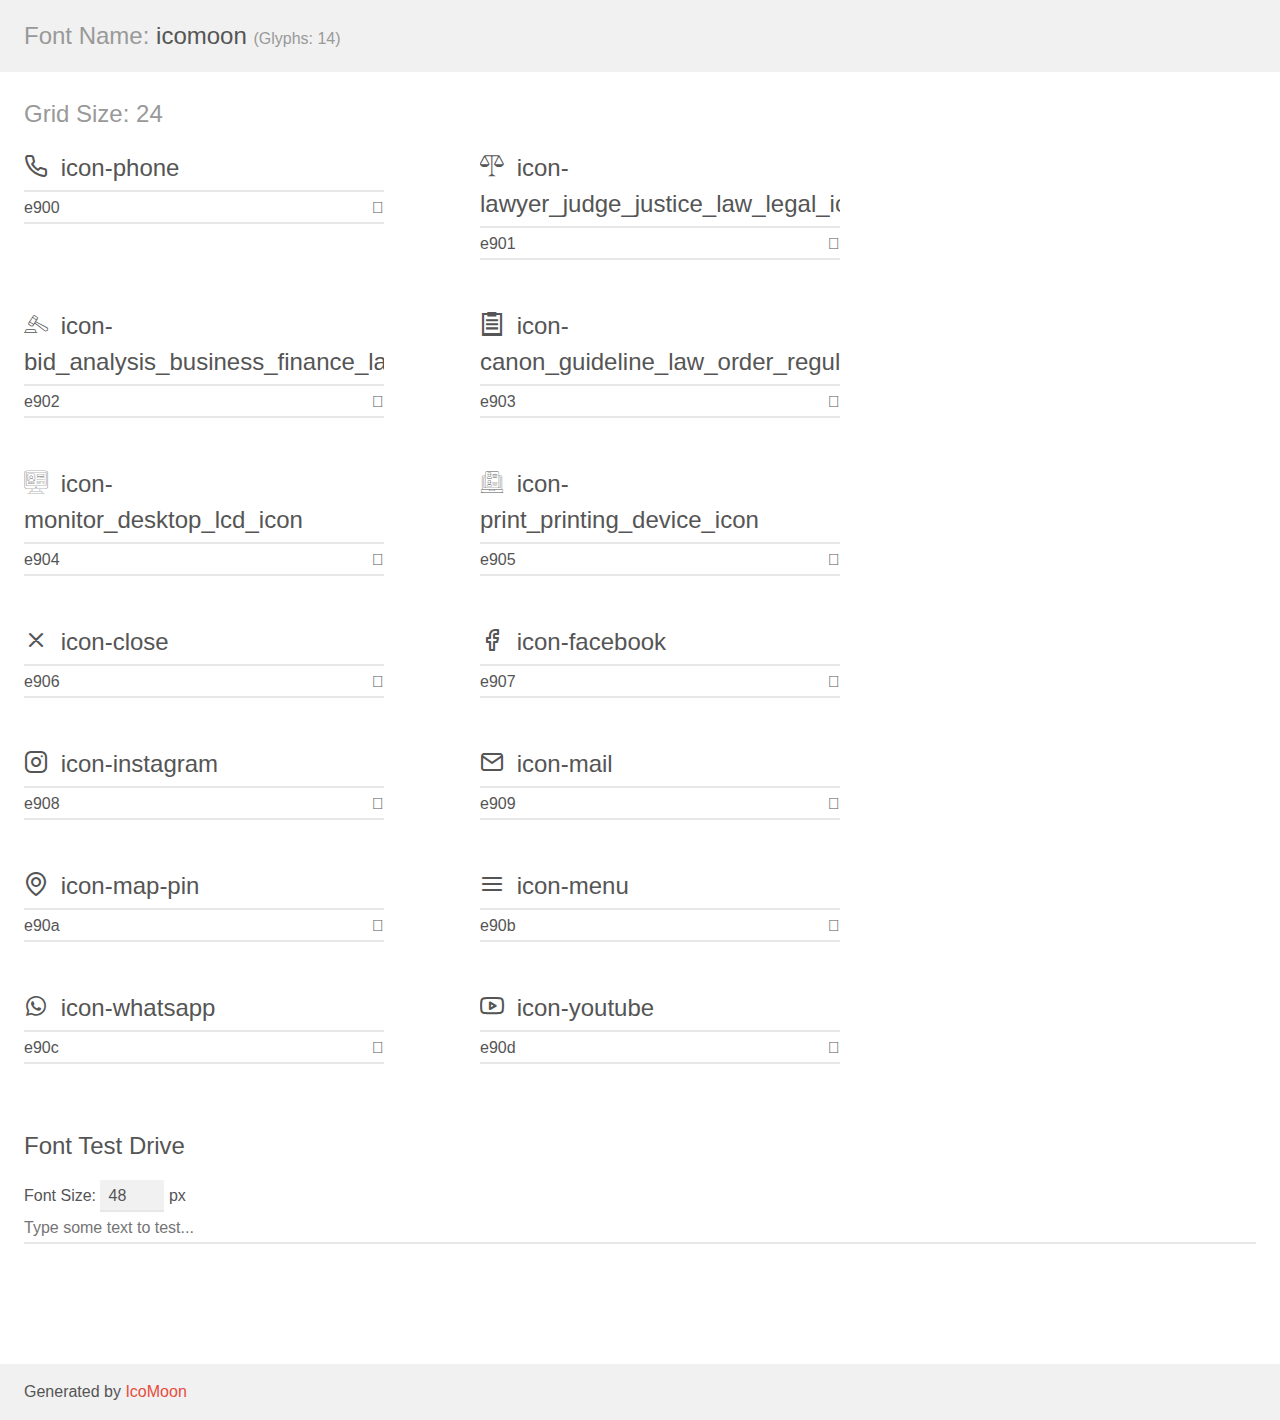
<file: assets/fonts/demo.html>
<!doctype html>
<html>
<head>
    <meta charset="utf-8">
    <title>IcoMoon Demo</title>
    <meta name="description" content="An Icon Font Generated By IcoMoon.io">
    <meta name="viewport" content="width=device-width, initial-scale=1">
    <link rel="stylesheet" href="demo-files/demo.css">
    <link rel="stylesheet" href="style.css"></head>
<body>
    <div class="bgc1 clearfix">
        <h1 class="mhmm mvm"><span class="fgc1">Font Name:</span> icomoon <small class="fgc1">(Glyphs:&nbsp;14)</small></h1>
    </div>
    <div class="clearfix mhl ptl">
        <h1 class="mvm mtn fgc1">Grid Size: 24</h1>
        <div class="glyph fs1">
            <div class="clearfix bshadow0 pbs">
                <span class="icon-phone"></span>
                <span class="mls"> icon-phone</span>
            </div>
            <fieldset class="fs0 size1of1 clearfix hidden-false">
                <input type="text" readonly value="e900" class="unit size1of2" />
                <input type="text" maxlength="1" readonly value="&#xe900;" class="unitRight size1of2 talign-right" />
            </fieldset>
            <div class="fs0 bshadow0 clearfix hidden-true">
                <span class="unit pvs fgc1">liga: </span>
                <input type="text" readonly value="" class="liga unitRight" />
            </div>
        </div>
        <div class="glyph fs1">
            <div class="clearfix bshadow0 pbs">
                <span class="icon-lawyer_judge_justice_law_legal_icon"></span>
                <span class="mls"> icon-lawyer_judge_justice_law_legal_icon</span>
            </div>
            <fieldset class="fs0 size1of1 clearfix hidden-false">
                <input type="text" readonly value="e901" class="unit size1of2" />
                <input type="text" maxlength="1" readonly value="&#xe901;" class="unitRight size1of2 talign-right" />
            </fieldset>
            <div class="fs0 bshadow0 clearfix hidden-true">
                <span class="unit pvs fgc1">liga: </span>
                <input type="text" readonly value="" class="liga unitRight" />
            </div>
        </div>
        <div class="glyph fs1">
            <div class="clearfix bshadow0 pbs">
                <span class="icon-bid_analysis_business_finance_law_icon"></span>
                <span class="mls"> icon-bid_analysis_business_finance_law_icon</span>
            </div>
            <fieldset class="fs0 size1of1 clearfix hidden-false">
                <input type="text" readonly value="e902" class="unit size1of2" />
                <input type="text" maxlength="1" readonly value="&#xe902;" class="unitRight size1of2 talign-right" />
            </fieldset>
            <div class="fs0 bshadow0 clearfix hidden-true">
                <span class="unit pvs fgc1">liga: </span>
                <input type="text" readonly value="" class="liga unitRight" />
            </div>
        </div>
        <div class="glyph fs1">
            <div class="clearfix bshadow0 pbs">
                <span class="icon-canon_guideline_law_order_regulation_icon"></span>
                <span class="mls"> icon-canon_guideline_law_order_regulation_icon</span>
            </div>
            <fieldset class="fs0 size1of1 clearfix hidden-false">
                <input type="text" readonly value="e903" class="unit size1of2" />
                <input type="text" maxlength="1" readonly value="&#xe903;" class="unitRight size1of2 talign-right" />
            </fieldset>
            <div class="fs0 bshadow0 clearfix hidden-true">
                <span class="unit pvs fgc1">liga: </span>
                <input type="text" readonly value="" class="liga unitRight" />
            </div>
        </div>
        <div class="glyph fs1">
            <div class="clearfix bshadow0 pbs">
                <span class="icon-monitor_desktop_lcd_icon"></span>
                <span class="mls"> icon-monitor_desktop_lcd_icon</span>
            </div>
            <fieldset class="fs0 size1of1 clearfix hidden-false">
                <input type="text" readonly value="e904" class="unit size1of2" />
                <input type="text" maxlength="1" readonly value="&#xe904;" class="unitRight size1of2 talign-right" />
            </fieldset>
            <div class="fs0 bshadow0 clearfix hidden-true">
                <span class="unit pvs fgc1">liga: </span>
                <input type="text" readonly value="" class="liga unitRight" />
            </div>
        </div>
        <div class="glyph fs1">
            <div class="clearfix bshadow0 pbs">
                <span class="icon-print_printing_device_icon"></span>
                <span class="mls"> icon-print_printing_device_icon</span>
            </div>
            <fieldset class="fs0 size1of1 clearfix hidden-false">
                <input type="text" readonly value="e905" class="unit size1of2" />
                <input type="text" maxlength="1" readonly value="&#xe905;" class="unitRight size1of2 talign-right" />
            </fieldset>
            <div class="fs0 bshadow0 clearfix hidden-true">
                <span class="unit pvs fgc1">liga: </span>
                <input type="text" readonly value="" class="liga unitRight" />
            </div>
        </div>
        <div class="glyph fs1">
            <div class="clearfix bshadow0 pbs">
                <span class="icon-close"></span>
                <span class="mls"> icon-close</span>
            </div>
            <fieldset class="fs0 size1of1 clearfix hidden-false">
                <input type="text" readonly value="e906" class="unit size1of2" />
                <input type="text" maxlength="1" readonly value="&#xe906;" class="unitRight size1of2 talign-right" />
            </fieldset>
            <div class="fs0 bshadow0 clearfix hidden-true">
                <span class="unit pvs fgc1">liga: </span>
                <input type="text" readonly value="" class="liga unitRight" />
            </div>
        </div>
        <div class="glyph fs1">
            <div class="clearfix bshadow0 pbs">
                <span class="icon-facebook"></span>
                <span class="mls"> icon-facebook</span>
            </div>
            <fieldset class="fs0 size1of1 clearfix hidden-false">
                <input type="text" readonly value="e907" class="unit size1of2" />
                <input type="text" maxlength="1" readonly value="&#xe907;" class="unitRight size1of2 talign-right" />
            </fieldset>
            <div class="fs0 bshadow0 clearfix hidden-true">
                <span class="unit pvs fgc1">liga: </span>
                <input type="text" readonly value="" class="liga unitRight" />
            </div>
        </div>
        <div class="glyph fs1">
            <div class="clearfix bshadow0 pbs">
                <span class="icon-instagram"></span>
                <span class="mls"> icon-instagram</span>
            </div>
            <fieldset class="fs0 size1of1 clearfix hidden-false">
                <input type="text" readonly value="e908" class="unit size1of2" />
                <input type="text" maxlength="1" readonly value="&#xe908;" class="unitRight size1of2 talign-right" />
            </fieldset>
            <div class="fs0 bshadow0 clearfix hidden-true">
                <span class="unit pvs fgc1">liga: </span>
                <input type="text" readonly value="" class="liga unitRight" />
            </div>
        </div>
        <div class="glyph fs1">
            <div class="clearfix bshadow0 pbs">
                <span class="icon-mail"></span>
                <span class="mls"> icon-mail</span>
            </div>
            <fieldset class="fs0 size1of1 clearfix hidden-false">
                <input type="text" readonly value="e909" class="unit size1of2" />
                <input type="text" maxlength="1" readonly value="&#xe909;" class="unitRight size1of2 talign-right" />
            </fieldset>
            <div class="fs0 bshadow0 clearfix hidden-true">
                <span class="unit pvs fgc1">liga: </span>
                <input type="text" readonly value="" class="liga unitRight" />
            </div>
        </div>
        <div class="glyph fs1">
            <div class="clearfix bshadow0 pbs">
                <span class="icon-map-pin"></span>
                <span class="mls"> icon-map-pin</span>
            </div>
            <fieldset class="fs0 size1of1 clearfix hidden-false">
                <input type="text" readonly value="e90a" class="unit size1of2" />
                <input type="text" maxlength="1" readonly value="&#xe90a;" class="unitRight size1of2 talign-right" />
            </fieldset>
            <div class="fs0 bshadow0 clearfix hidden-true">
                <span class="unit pvs fgc1">liga: </span>
                <input type="text" readonly value="" class="liga unitRight" />
            </div>
        </div>
        <div class="glyph fs1">
            <div class="clearfix bshadow0 pbs">
                <span class="icon-menu"></span>
                <span class="mls"> icon-menu</span>
            </div>
            <fieldset class="fs0 size1of1 clearfix hidden-false">
                <input type="text" readonly value="e90b" class="unit size1of2" />
                <input type="text" maxlength="1" readonly value="&#xe90b;" class="unitRight size1of2 talign-right" />
            </fieldset>
            <div class="fs0 bshadow0 clearfix hidden-true">
                <span class="unit pvs fgc1">liga: </span>
                <input type="text" readonly value="" class="liga unitRight" />
            </div>
        </div>
        <div class="glyph fs1">
            <div class="clearfix bshadow0 pbs">
                <span class="icon-whatsapp"></span>
                <span class="mls"> icon-whatsapp</span>
            </div>
            <fieldset class="fs0 size1of1 clearfix hidden-false">
                <input type="text" readonly value="e90c" class="unit size1of2" />
                <input type="text" maxlength="1" readonly value="&#xe90c;" class="unitRight size1of2 talign-right" />
            </fieldset>
            <div class="fs0 bshadow0 clearfix hidden-true">
                <span class="unit pvs fgc1">liga: </span>
                <input type="text" readonly value="" class="liga unitRight" />
            </div>
        </div>
        <div class="glyph fs1">
            <div class="clearfix bshadow0 pbs">
                <span class="icon-youtube"></span>
                <span class="mls"> icon-youtube</span>
            </div>
            <fieldset class="fs0 size1of1 clearfix hidden-false">
                <input type="text" readonly value="e90d" class="unit size1of2" />
                <input type="text" maxlength="1" readonly value="&#xe90d;" class="unitRight size1of2 talign-right" />
            </fieldset>
            <div class="fs0 bshadow0 clearfix hidden-true">
                <span class="unit pvs fgc1">liga: </span>
                <input type="text" readonly value="" class="liga unitRight" />
            </div>
        </div>
    </div>

    <!--[if gt IE 8]><!-->
    <div class="mhl clearfix mbl">
        <h1>Font Test Drive</h1>
        <label>
            Font Size: <input id="fontSize" type="number" class="textbox0 mbm"
            min="8" value="48" />
            px
        </label>
        <input id="testText" type="text" class="phl size1of1 mvl"
        placeholder="Type some text to test..." value=""/>
        <div id="testDrive" class="icon-" style="font-family: icomoon">&nbsp;
        </div>
    </div>
    <!--<![endif]-->
    <div class="bgc1 clearfix">
        <p class="mhl">Generated by <a href="https://icomoon.io/app">IcoMoon</a></p>
    </div>

    <script src="demo-files/demo.js"></script>
</body>
</html>
</file>
<file: assets/fonts/demo-files/demo.css>
body {
  padding: 0;
  margin: 0;
  font-family: sans-serif;
  font-size: 1em;
  line-height: 1.5;
  color: #555;
  background: #fff;
}
h1 {
  font-size: 1.5em;
  font-weight: normal;
}
small {
  font-size: .66666667em;
}
a {
  color: #e74c3c;
  text-decoration: none;
}
a:hover, a:focus {
  box-shadow: 0 1px #e74c3c;
}
.bshadow0, input {
  box-shadow: inset 0 -2px #e7e7e7;
}
input:hover {
  box-shadow: inset 0 -2px #ccc;
}
input, fieldset {
  font-family: sans-serif;
  font-size: 1em;
  margin: 0;
  padding: 0;
  border: 0;
}
input {
  color: inherit;
  line-height: 1.5;
  height: 1.5em;
  padding: .25em 0;
}
input:focus {
  outline: none;
  box-shadow: inset 0 -2px #449fdb;
}
.glyph {
  font-size: 16px;
  width: 15em;
  padding-bottom: 1em;
  margin-right: 4em;
  margin-bottom: 1em;
  float: left;
  overflow: hidden;
}
.liga {
  width: 80%;
  width: calc(100% - 2.5em);
}
.talign-right {
  text-align: right;
}
.talign-center {
  text-align: center;
}
.bgc1 {
  background: #f1f1f1;
}
.fgc1 {
  color: #999;
}
.fgc0 {
  color: #000;
}
p {
  margin-top: 1em;
  margin-bottom: 1em;
}
.mvm {
  margin-top: .75em;
  margin-bottom: .75em;
}
.mtn {
  margin-top: 0;
}
.mtl, .mal {
  margin-top: 1.5em;
}
.mbl, .mal {
  margin-bottom: 1.5em;
}
.mal, .mhl {
  margin-left: 1.5em;
  margin-right: 1.5em;
}
.mhmm {
  margin-left: 1em;
  margin-right: 1em;
}
.mls {
  margin-left: .25em;
}
.ptl {
  padding-top: 1.5em;
}
.pbs, .pvs {
  padding-bottom: .25em;
}
.pvs, .pts {
  padding-top: .25em;
}
.unit {
  float: left;
}
.unitRight {
  float: right;
}
.size1of2 {
  width: 50%;
}
.size1of1 {
  width: 100%;
}
.clearfix:before, .clearfix:after {
  content: " ";
  display: table;
}
.clearfix:after {
  clear: both;
}
.hidden-true {
  display: none;
}
.textbox0 {
  width: 3em;
  background: #f1f1f1;
  padding: .25em .5em;
  line-height: 1.5;
  height: 1.5em;
}
#testDrive {
  display: block;
  padding-top: 24px;
  line-height: 1.5;
}
.fs0 {
  font-size: 16px;
}
.fs1 {
  font-size: 24px;
}
</file>
<file: assets/fonts/style.css>
@font-face {
  font-family: 'icomoon';
  src:  url('fonts/icomoon.eot?lznzy4');
  src:  url('fonts/icomoon.eot?lznzy4#iefix') format('embedded-opentype'),
    url('fonts/icomoon.ttf?lznzy4') format('truetype'),
    url('fonts/icomoon.woff?lznzy4') format('woff'),
    url('fonts/icomoon.svg?lznzy4#icomoon') format('svg');
  font-weight: normal;
  font-style: normal;
  font-display: block;
}

[class^="icon-"], [class*=" icon-"] {
  /* use !important to prevent issues with browser extensions that change fonts */
  font-family: 'icomoon' !important;
  speak: never;
  font-style: normal;
  font-weight: normal;
  font-variant: normal;
  text-transform: none;
  line-height: 1;

  /* Better Font Rendering =========== */
  -webkit-font-smoothing: antialiased;
  -moz-osx-font-smoothing: grayscale;
}

.icon-phone:before {
  content: "\e900";
}
.icon-lawyer_judge_justice_law_legal_icon:before {
  content: "\e901";
}
.icon-bid_analysis_business_finance_law_icon:before {
  content: "\e902";
}
.icon-canon_guideline_law_order_regulation_icon:before {
  content: "\e903";
}
.icon-monitor_desktop_lcd_icon:before {
  content: "\e904";
}
.icon-print_printing_device_icon:before {
  content: "\e905";
}
.icon-close:before {
  content: "\e906";
}
.icon-facebook:before {
  content: "\e907";
}
.icon-instagram:before {
  content: "\e908";
}
.icon-mail:before {
  content: "\e909";
}
.icon-map-pin:before {
  content: "\e90a";
}
.icon-menu:before {
  content: "\e90b";
}
.icon-whatsapp:before {
  content: "\e90c";
}
.icon-youtube:before {
  content: "\e90d";
}
</file>
